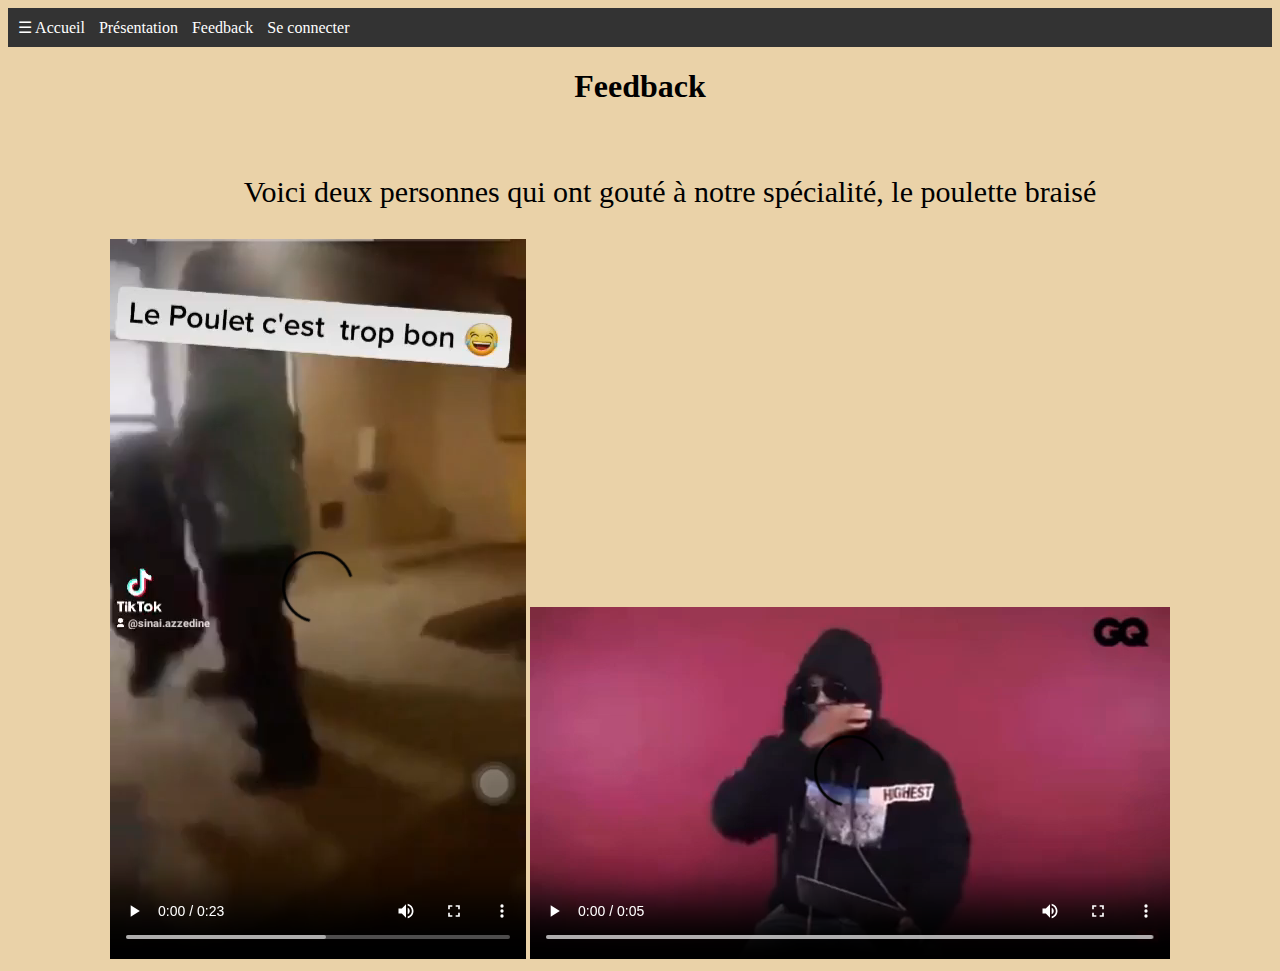
<file: feedback.html>
<!DOCTYPE html>
<html>
  <head>
    <title>Poulette</title>
    <link rel="stylesheet" type="text/css" href="feedbackcss.css">
  </head>
  <body>
    <nav>
      <a href="index.html">☰ Accueil</a>
      <a href="presentation.html">Présentation</a>
      <a href="feedback.html">Feedback</a>
      <a href="mdp.html">Se connecter</a>
    </nav>
    <h1>Feedback</h1><br>
    <p> Voici deux personnes qui ont gouté à notre spécialité, le poulette braisé</p>

    <div class="vid">
      <video controls>
        <source src="poulette.mp4" type="video/mp4">
        Your browser does not support the video tag.
      </video>
      <video controls>
        <source src="kpoulette.mp4" type="video/mp4">
        Your browser does not support the video tag.
      </video>
    </div>
</file>
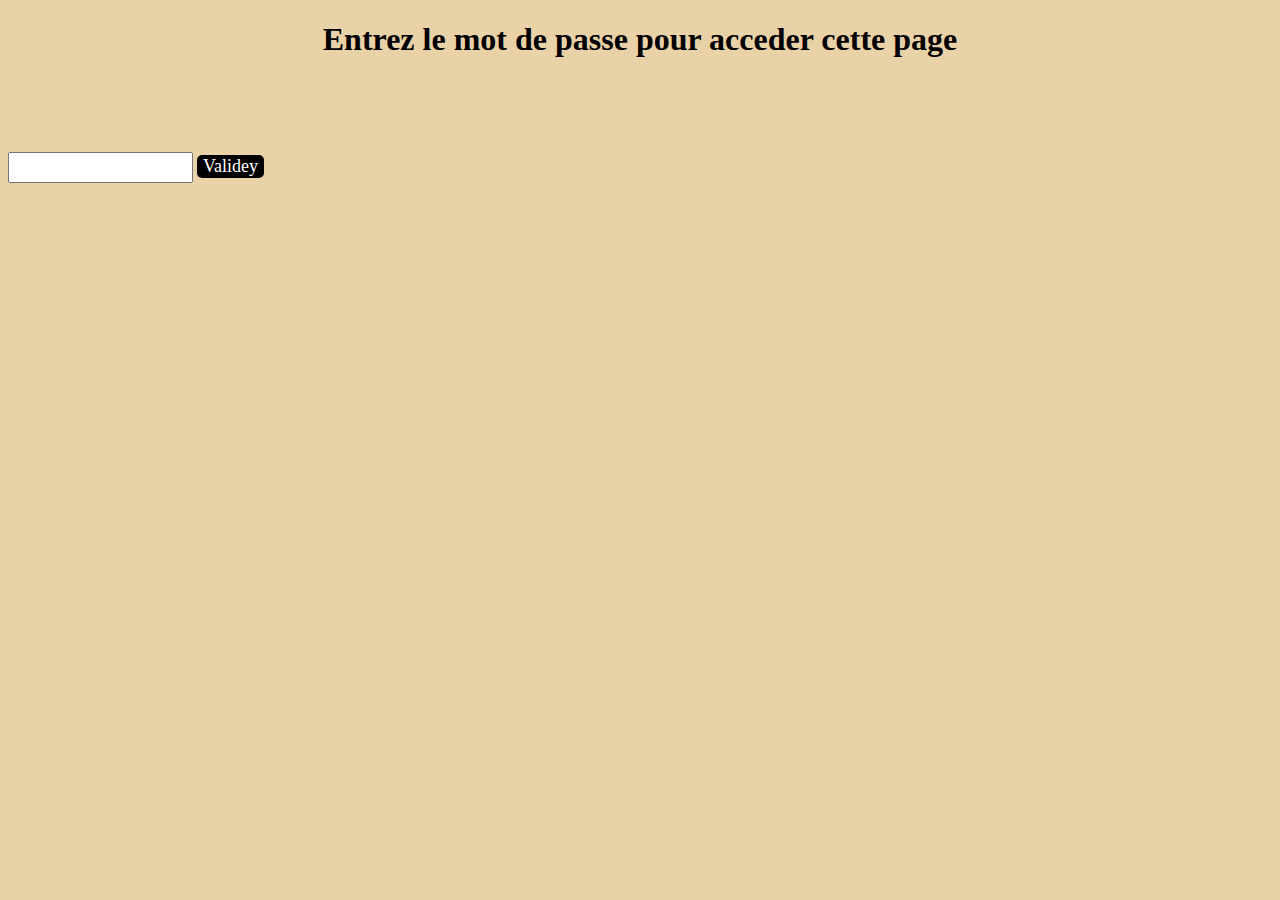
<file: mdp.html>
<!DOCTYPE html>
<html>
<head>
  <meta charset="UTF-8">
  <title>Se connecter</title>
  <link rel="stylesheet" type="text/css" href="mdpcss.css">
</head>
<body>
  <h1>Entrez le mot de passe pour acceder cette page</h1><br><br><br><br>
  <input type="password" id="passwordInput">
  <button onclick="checkPassword()">Validey</button>

  <div id="content" style="display:none;">
    <h2>Crédit</h2>
    <p>Amine, Chouheib et Hafsa le poulette</p>
  </div>

  <script>
    function checkPassword() {
      const password = document.getElementById('passwordInput').value;
      if (password === 'mot de passe') {
        document.getElementById('content').style.display = 'block';
      } else {
        alert('Mot de passe incorrect');
      }
    }
  </script>
</body>
</html>
</file>
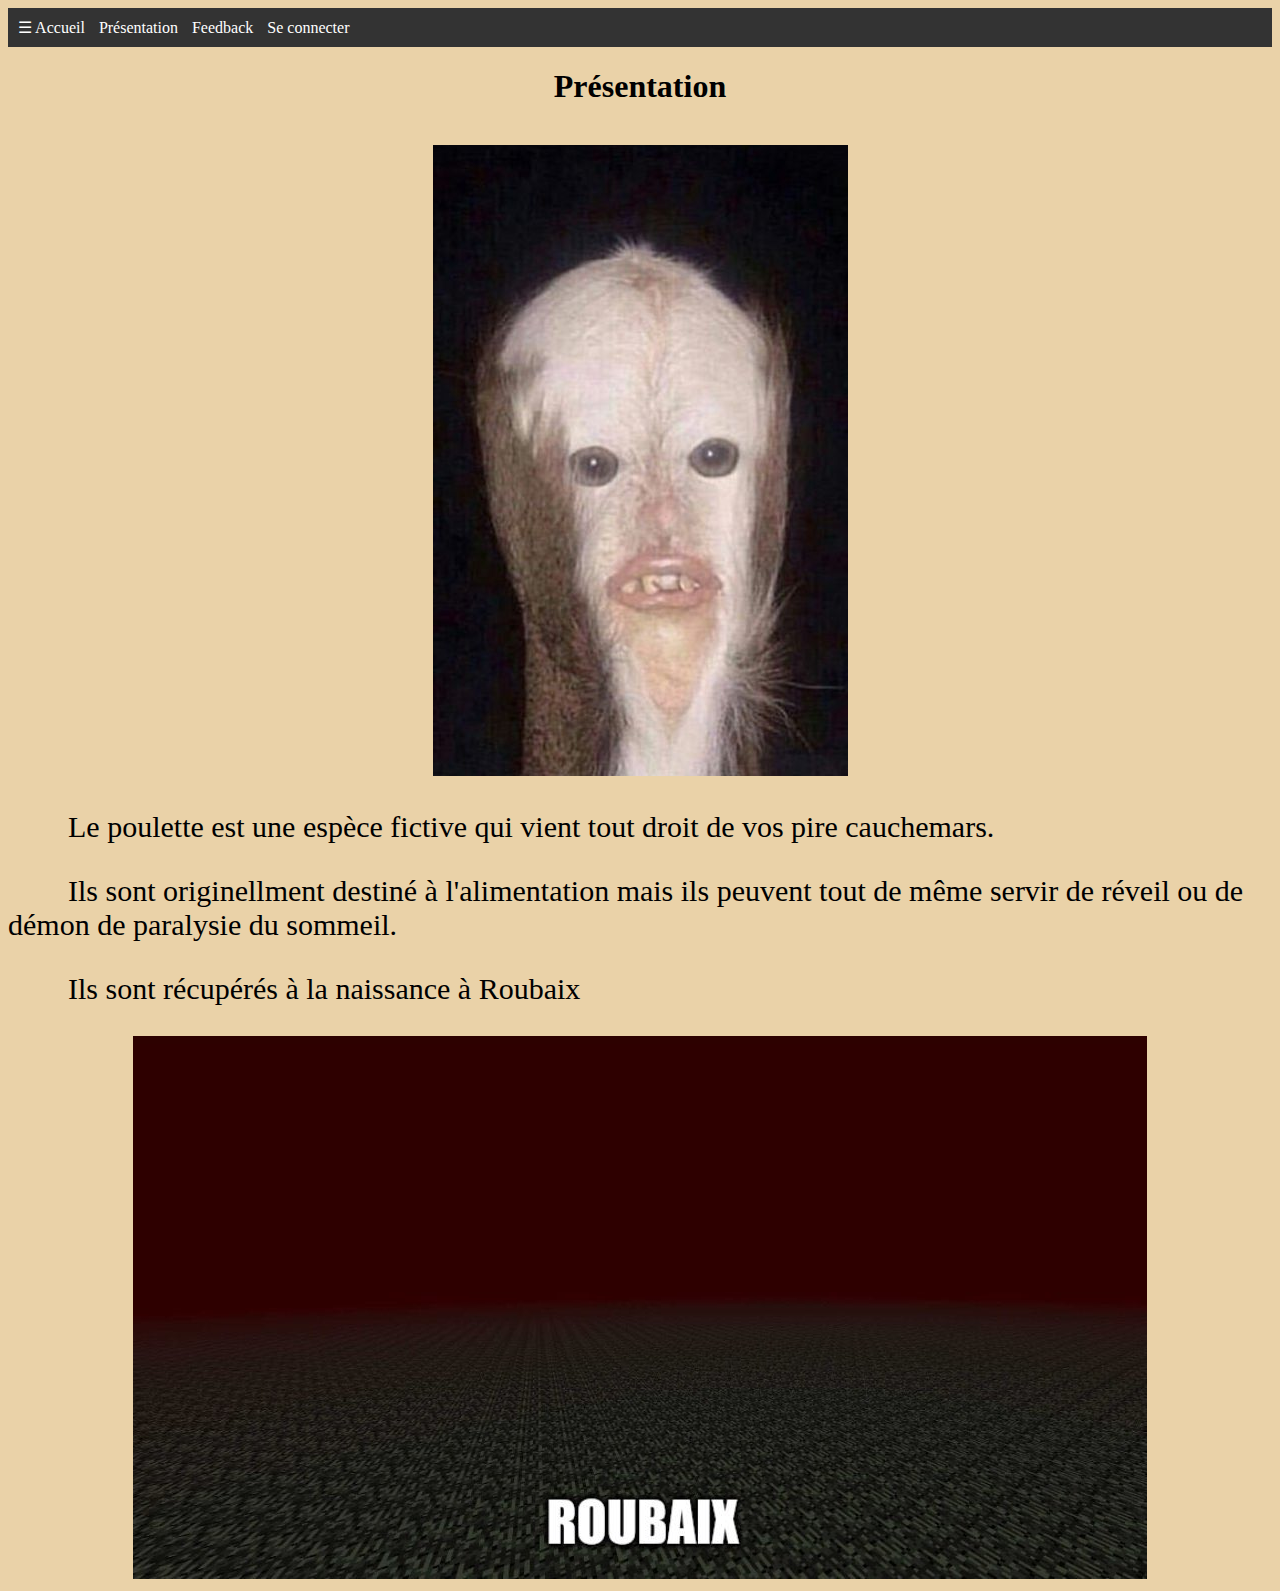
<file: presentation.html>
<!DOCTYPE html>
<html>
  <head>
    <title>Poulette</title>
    <link rel="stylesheet" type="text/css" href="presentationcss.css">
  </head>
  <body>
    <nav>
      <a href="index.html">☰ Accueil</a>
      <a href="presentation.html">Présentation</a>
      <a href="feedback.html">Feedback</a>
      <a href="mdp.html">Se connecter</a>
    </nav>
    <h1>Présentation</h1><br>
    <div class="img">
      <img src="poulette.png" alt="Image de poulette">
    </div>
    
    <div class="p1">
      <p1>Le poulette est une espèce fictive qui vient tout droit de vos pire cauchemars.</p1> <br>
    </div>
    <div class="p2">
      <p2>Ils sont originellment destiné à l'alimentation mais ils peuvent tout de même servir de réveil ou de démon de paralysie du sommeil.</p2> <br>
    </div>
    <div class="p2">
      <p3>Ils sont récupérés à la naissance à Roubaix</p3> <br>
    </div>

    <div class="img">
      <img src="roubaix.jpg" alt="Image de Roubaix">
    </div>
</file>
<file: feedbackcss.css>
@font-face {
    font-family: 'Source Serif Pro';
    src: url('Source_Serif_Pro') format('opentype');
    font-weight: normal;
    font-style: normal;
  }
  
  html {
    background-color: #EAD2A8;
  }
  
  nav {
    background-color: #333; 
    color: #fff; 
    padding: 10px; 
  }
  
  nav a {
    color: #fff; 
    text-decoration: none;
    margin-right: 10px;
  }
  
  h1 {
    text-align: center
  }
  
  body {
    font-family: 'Source Serif Pro', serif;
  }
  
  p {
    text-indent: 2em;
    font-size: 30px;
    font-weight: 450;
    margin-top: 1em;
    margin-bottom: 1em;
    text-align: center;
  }

  .vid {
    text-align: center;

  }
</file>
<file: mdpcss.css>
@font-face {
    font-family: 'Source Serif Pro';
    src: url('C:\Users\eleve01\Desktop\projectpoulette-20230323T112513Z-001\projectpoulette\acceuil\Source_Serif_Pro') format('opentype');
    font-weight: normal;
    font-style: normal;
  }
  
  html {
    background-color: #EAD2A8;
  }

  h1 {
    text-align: center
  }

  input {
    margin: 0 auto;
    text-align: center;
    block-size: 25px;
  }

  button {
    font-family: 'Source Serif Pro', serif; 
    text-align: center; 
    font-size: large;
    background-color: #000000;
    color: white;
    border: none;
    border-radius: 5px;
    cursor: pointer;
  }
  
  body {
    font-family: 'Source Serif Pro', serif;
  }

  h2 {
    text-align: center;
    font-size: 50px;
  }
  
  p {
    text-indent: 2em;
    font-size: 30px;
    font-weight: 450;
    margin-top: 1em;
    margin-bottom: 1em;
    text-align: center;
  }
</file>
<file: presentationcss.css>
@font-face {
  font-family: 'Source Serif Pro';
  src: url('Source_Serif_Pro') format('opentype');
  font-weight: normal;
  font-style: normal;
}

html {
  background-color: #EAD2A8;
}

nav {
  background-color: #333; 
  color: #fff; 
  padding: 10px; 
}

nav a {
  color: #fff; 
  text-decoration: none;
  margin-right: 10px;
}

h1 {
  text-align: center
}

body {
  font-family: 'Source Serif Pro', serif;
}

.img {
  text-align:center;
}

.p1 {
    text-indent: 2em;
    font-size: 30px;
    font-weight: 450;
    margin-top: 1em;
    margin-bottom: 1em;
}

.p2 {
  text-indent: 2em;
  font-size: 30px;
  font-weight: 450;
  margin-top: 1em;
  margin-bottom: 1em;
}

.p3 {
  text-indent: 2em;
  font-size: 30px;
  font-weight: 450;
  margin-top: 1em;
  margin-bottom: 1em;

}
</file>
